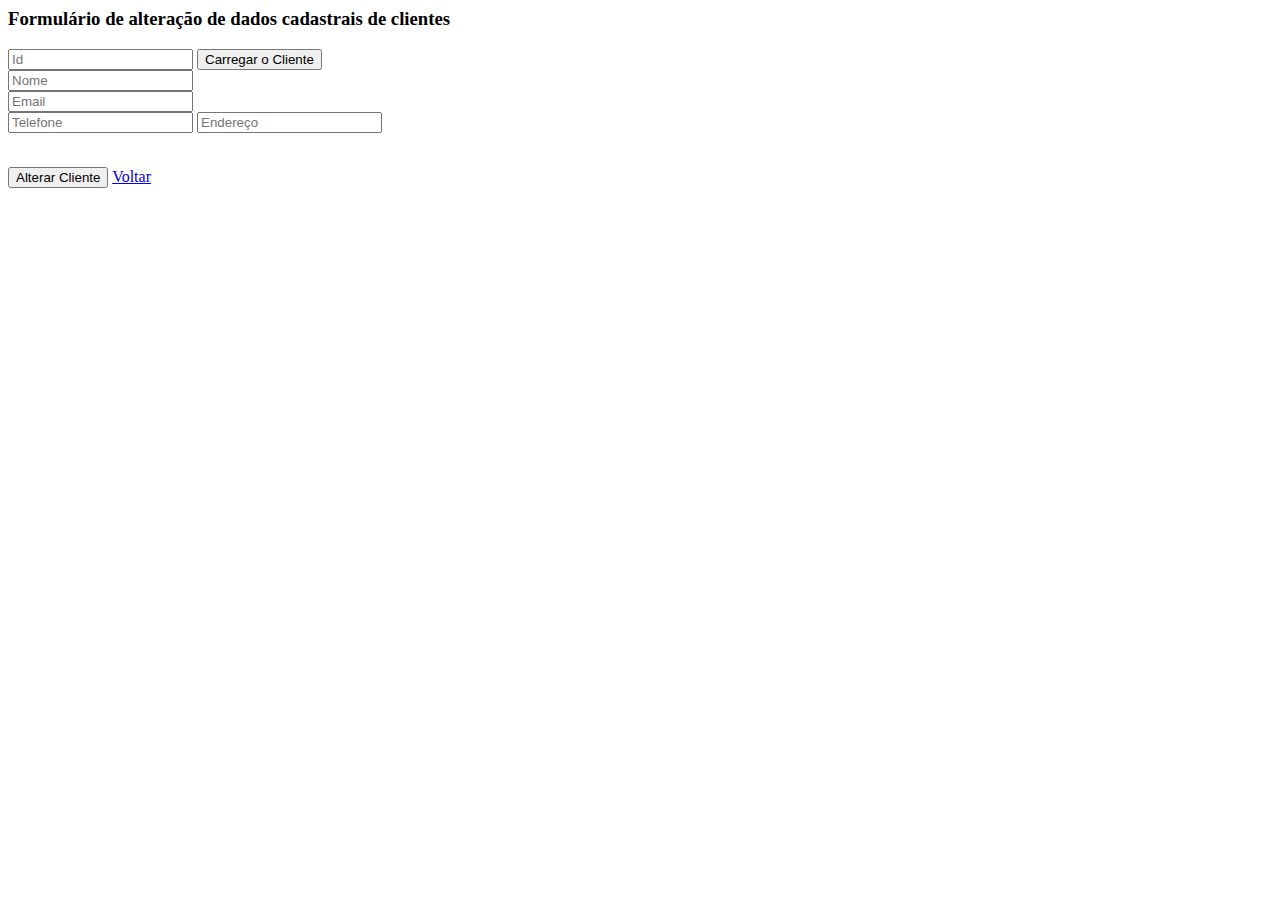
<file: view/alterarCliente.html>
<html>
<div id="root">

    <div class="jumbotron">
        
        <h3 id="centerIt" >Formulário de alteração de dados cadastrais de clientes</h3>
        
        <div id="centerIt">
            <input type="number" id="centerIt" ng-model="cliente.id" placeholder="Id">
            <button class="btn btnTiny" id="centerIt" ng-click="findClienteById(cliente.id)">Carregar o Cliente</button>
        </div>

        <form id="centerIt">

            <input type="text" class="max225" id="centerIt" ng-model="cliente.nome" placeholder="Nome"><br>
            <input type="text" class="max225" id="centerIt" ng-model="cliente.email" placeholder="Email"><br>
            <input type="text" class="max225" id="centerIt" ng-model="cliente.telefone" placeholder="Telefone">
            <input type="text" class="max225" id="centerIt" ng-model="cliente.endereco" placeholder="Endereço">
        </form>
        <br>

        <button class="btn btnTiny" id="centerIt" ng-click="putCliente(cliente)">Alterar Cliente</button>
        <a class="btn btnTiny" id="centerIt" href="#/clientes">Voltar</a>
    </div>
</div>

</html>
</file>
